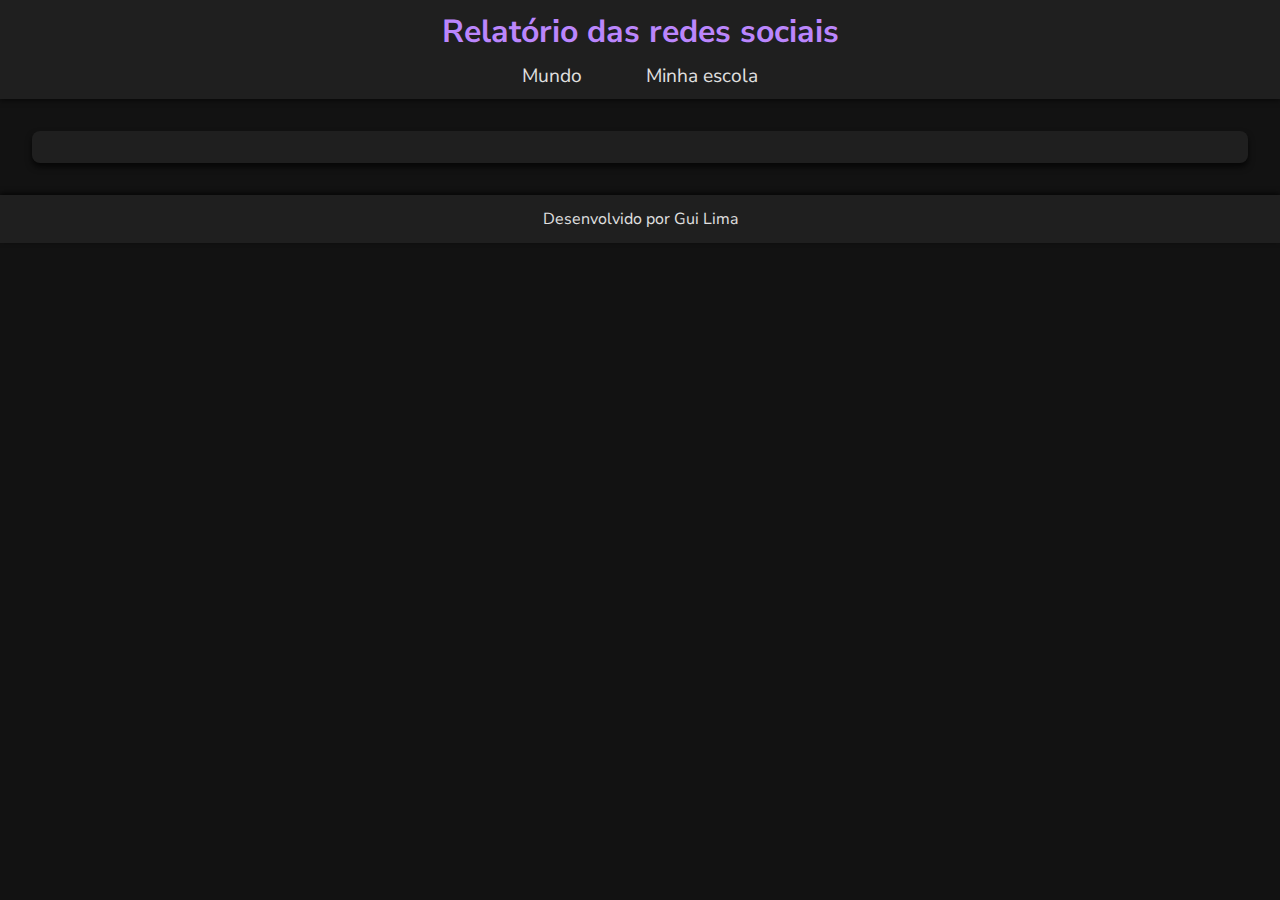
<file: minha-escola.html>
<!DOCTYPE html>
<html lang="pt-br">

<head>
    <meta charset="UTF-8">
    <meta name="viewport" content="width=device-width, initial-scale=1.0">
    <title>Redes Sociais - Minha escola</title>
    <link rel="stylesheet" href="style.css">
    <script src="https://cdn.plot.ly/plotly-2.27.0.min.js" charset="utf-8"></script>
</head>

<body>
    <header>
        <h1>Relatório das redes sociais</h1>
        <nav>
            <a href="index.html">Mundo</a>
            <a href="minha-escola.html">Minha escola</a>
        </nav>
    </header>
    <main class="graficos-section">
        <section id="graficos-container" class="graficos-container">
            <!-- crie os gráficos/texto aqui -->
        </section>
    </main>
    <footer>
        <p>Desenvolvido por Gui Lima</p>
    </footer>
    <script type="module" src="graficos/common.js"></script>
    <script type="module" src="graficos/redesSociaisMinhaEscola.js"></script>
</body>

</html>
</file>
<file: style.css>
@import url('https://fonts.googleapis.com/css2?family=Nunito+Sans:ital,opsz,wght@0,6..12,200..1000;1,6..12,200..1000&display=swap');

:root {
    --bg-color: #121212;
    --primary-color: #1f1f1f;
    --secondary-color: #bb86fc;
    --text-color: #e0e0e0;
    --font: "Nunito Sans", sans-serif;
}

body {
    background-color: var(--bg-color);
    color: var(--text-color);
    font-family: var(--font);
    height: 100vh;
    margin: 0;
}

header {
    background-color: var(--primary-color);
    text-align: center;
    padding: 10px;
    box-shadow: 0px 2px 5px rgba(0, 0, 0, 0.5);
}

h1 {
    font-size: 2rem;
    color: var(--secondary-color);
    font-weight: 700;
    margin: 0;
}

nav {
    display: flex;
    justify-content: center;
    font-weight: 400;
    margin-top: 10px;
}

nav a {
    text-decoration: none;
    color: var(--text-color);
    margin: 0 2rem;
    font-size: 1.2rem;
}

nav a:hover {
    color: var(--secondary-color);
    transform: scale(0.95);
    transition: transform 0.1s, color 0.2s;
}

.grafico {
    margin-top: 3rem;
}

.graficos-container {
    margin: 2rem;
    padding: 1rem;
    background-color: var(--primary-color);
    border-radius: 8px;
    color: var(--text-color);
    box-shadow: 0px 4px 6px rgba(0, 0, 0, 0.7);
}

.graficos-container__texto {
    font-size: 1.3rem;
    text-align: center;
    padding: 2rem;
    border: var(--secondary-color) solid 2px;
    border-radius: 5px;
    background-color: #181818;
    color: var(--text-color);
}

span {
    font-weight: bold;
    color: var(--secondary-color);
}

footer {
    display: flex;
    align-items: center;
    justify-content: center;
    background-color: var(--primary-color);
    color: var(--text-color);
    width: 100%;
    height: 3rem;
    margin-top: 2rem;
    box-shadow: 0px -2px 5px rgba(0, 0, 0, 0.7);
}
</file>
